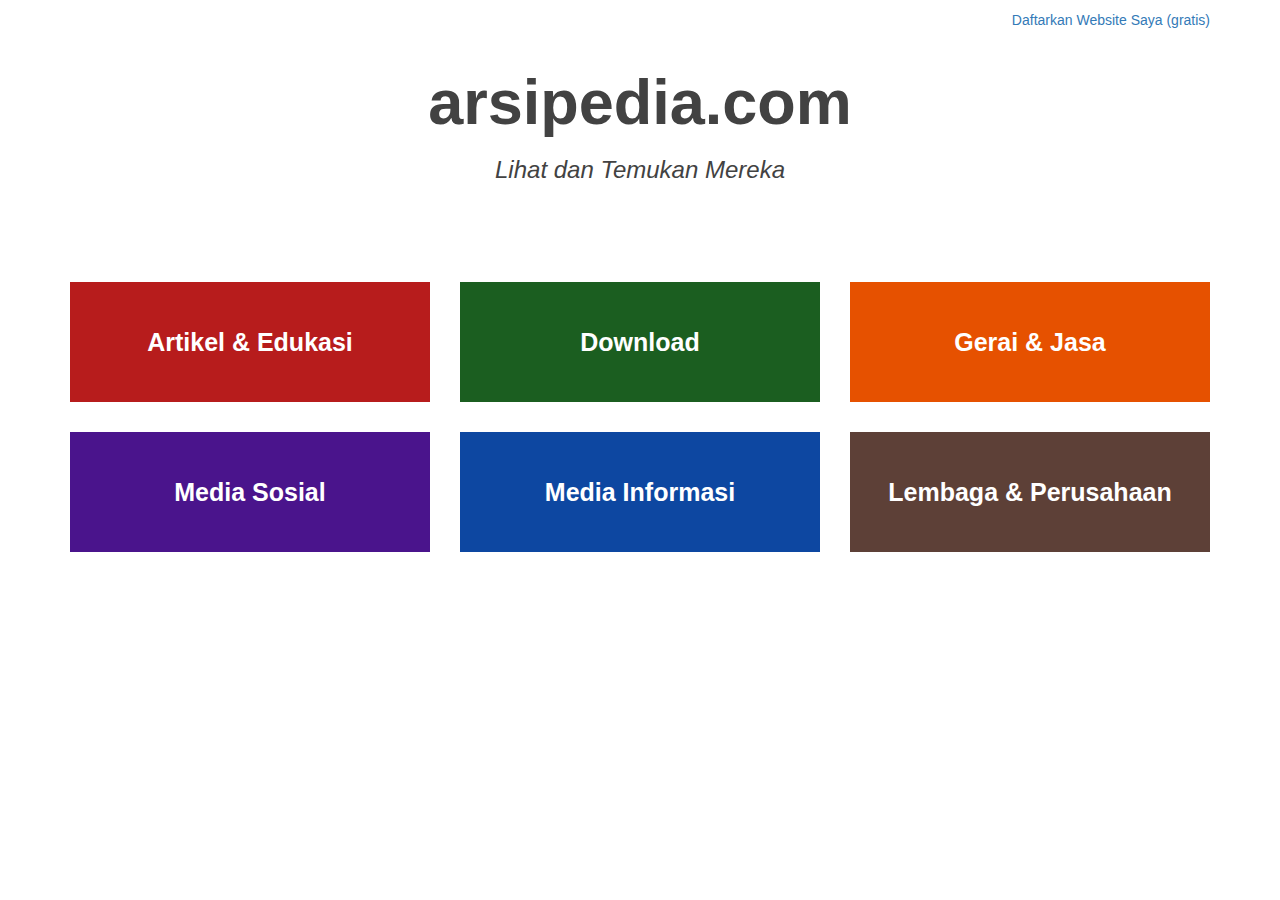
<file: index.html>
<!DOCTYPE html>
<html>
  <head>
    <meta charset="utf-8">
    <meta name="viewport" content="initial-scale=1, width=device-width">
    <title>arsipedia.com</title>
    <link rel="stylesheet" href="css/bootstrap.min.css">
    <link rel="stylesheet" href="css/materialize.color.css">
    <script>document.writeln("<lin"+"k rel='stylesheet' href='css/style.css?"+Math.random()+"'/"+">");</script>
  </head>
  <body>
    <div class="container">
      <div class="header"><a href="daftar.html">Daftarkan Website Saya (gratis)</a></div>
      <div class="jumbotron transparent">
        <h1 class="text-center"><strong>arsipedia.com</strong></h1>
        <h3 class="text-center"><em>Lihat dan Temukan Mereka</em></h3>
      </div>
      <div class="row">
        <div class="col-md-4 col-sm-12"><a href="page-1.html">
            <div class="box red darken-4">
              <h5 class="text text-center"><strong>Artikel &amp; Edukasi</strong></h5>
            </div></a></div>
        <div class="col-md-4 col-sm-12"><a href="page-2.html">
            <div class="box green darken-4">
              <h5 class="text text-center"><strong>Download</strong></h5>
            </div></a></div>
        <div class="col-md-4 col-sm-12"><a href="page-3.html">
            <div class="box orange darken-4">
              <h5 class="text text-center"><strong>Gerai &amp; Jasa</strong></h5>
            </div></a></div>
        <div class="col-md-4 col-sm-12"><a href="page-4.html">
            <div class="box purple darken-4">
              <h5 class="text text-center"><strong>Media Sosial</strong></h5>
            </div></a></div>
        <div class="col-md-4 col-sm-12"><a href="page-5.html">
            <div class="box blue darken-4">
              <h5 class="text text-center"><strong>Media Informasi</strong></h5>
            </div></a></div>
        <div class="col-md-4 col-sm-12"><a href="page-6.html">
            <div class="box brown darken-2">
              <h5 class="text text-center"><strong>Lembaga &amp; Perusahaan</strong></h5>
            </div></a></div>
      </div>
    </div>
  </body>
</html>
</file>
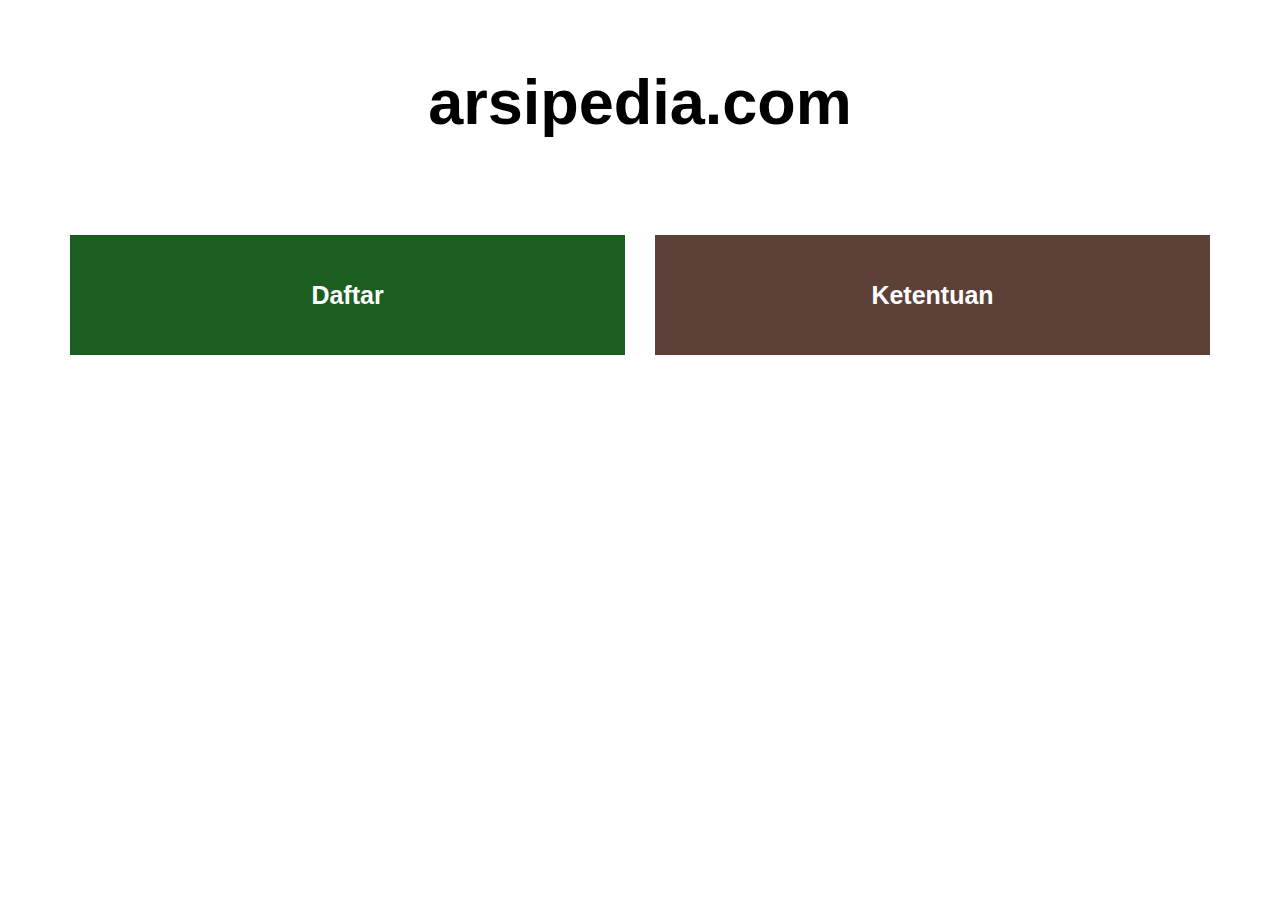
<file: daftar.html>
<!DOCTYPE html>
<html>
  <head>
    <meta charset="utf-8">
    <meta name="viewport" content="initial-scale=1, width=device-width">
    <title>arsipedia.com</title>
    <link rel="stylesheet" href="css/bootstrap.min.css">
    <link rel="stylesheet" href="css/materialize.color.css">
    <script>document.writeln("<lin"+"k rel='stylesheet' href='css/style.css?"+Math.random()+"'/"+">");</script>
  </head>
  <body>
    <div class="container">
      <div class="jumbotron transparent">
        <h1 class="text-center"><strong><a href="index.html" class="black-text">arsipedia.com</a></strong></h1>
      </div>
      <div class="row">
        <div class="col-md-6 col-sm-12"><a href="page-daftar.html">
            <div class="box green darken-4">
              <h5 class="text text-center"><strong>Daftar</strong></h5>
            </div></a></div>
        <div class="col-md-6 col-sm-12"><a href="page-ketentuan.html">
            <div class="box brown darken-2">
              <h5 class="text text-center"><strong>Ketentuan</strong></h5>
            </div></a></div>
      </div>
    </div>
  </body>
</html>
</file>
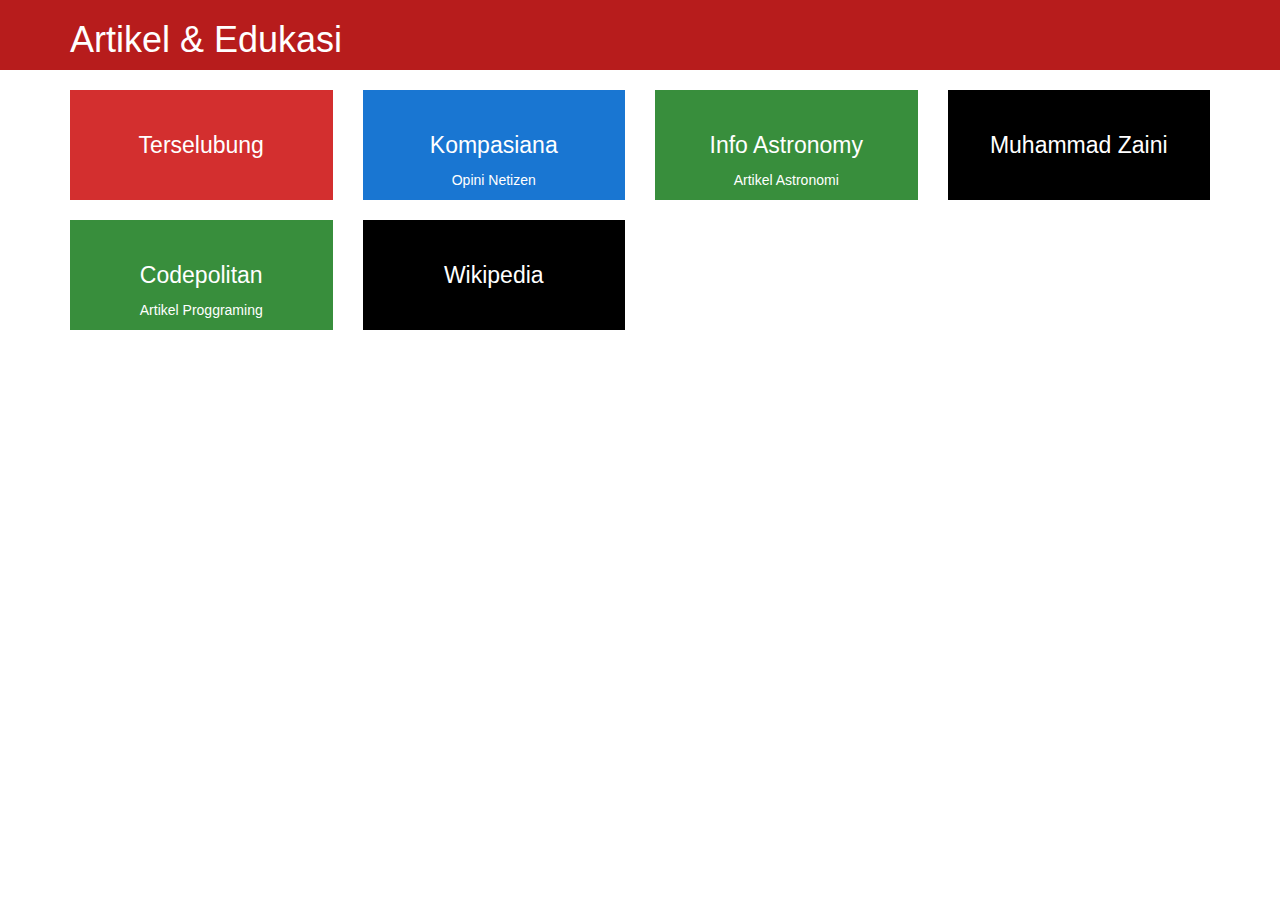
<file: page-1.html>
<!DOCTYPE html>
<html>
  <head>
    <meta charset="utf-8">
    <meta name="viewport" content="initial-scale=1, width=device-width">
    <title>Artikel &amp; Edukasi | arsipedia.com</title>
    <link rel="stylesheet" href="css/bootstrap.min.css">
    <link rel="stylesheet" href="css/materialize.color.css">
    <script src="js/jquery.min.js"></script>
    <script>document.writeln("<lin"+"k rel='stylesheet' href='css/style.css?"+Math.random()+"'/"+">");</script>
    <script>document.writeln("<scr"+"ipt src='js/page-1.js?"+Math.random()+"'></sc"+"ript>");</script>
    <script>document.writeln("<scr"+"ipt src='js/apps.js?"+Math.random()+"'></sc"+"ript>");</script>
  </head>
  <body>
    <div class="judul red darken-4 white-text">
      <div class="container">
        <h1 class="judul-artikel"><a href="index.html">Artikel &amp; Edukasi</a></h1>
      </div>
    </div>
    <div class="container konten-iklan">
      <div class="row list-iklan"></div>
    </div>
  </body>
</html>
</file>
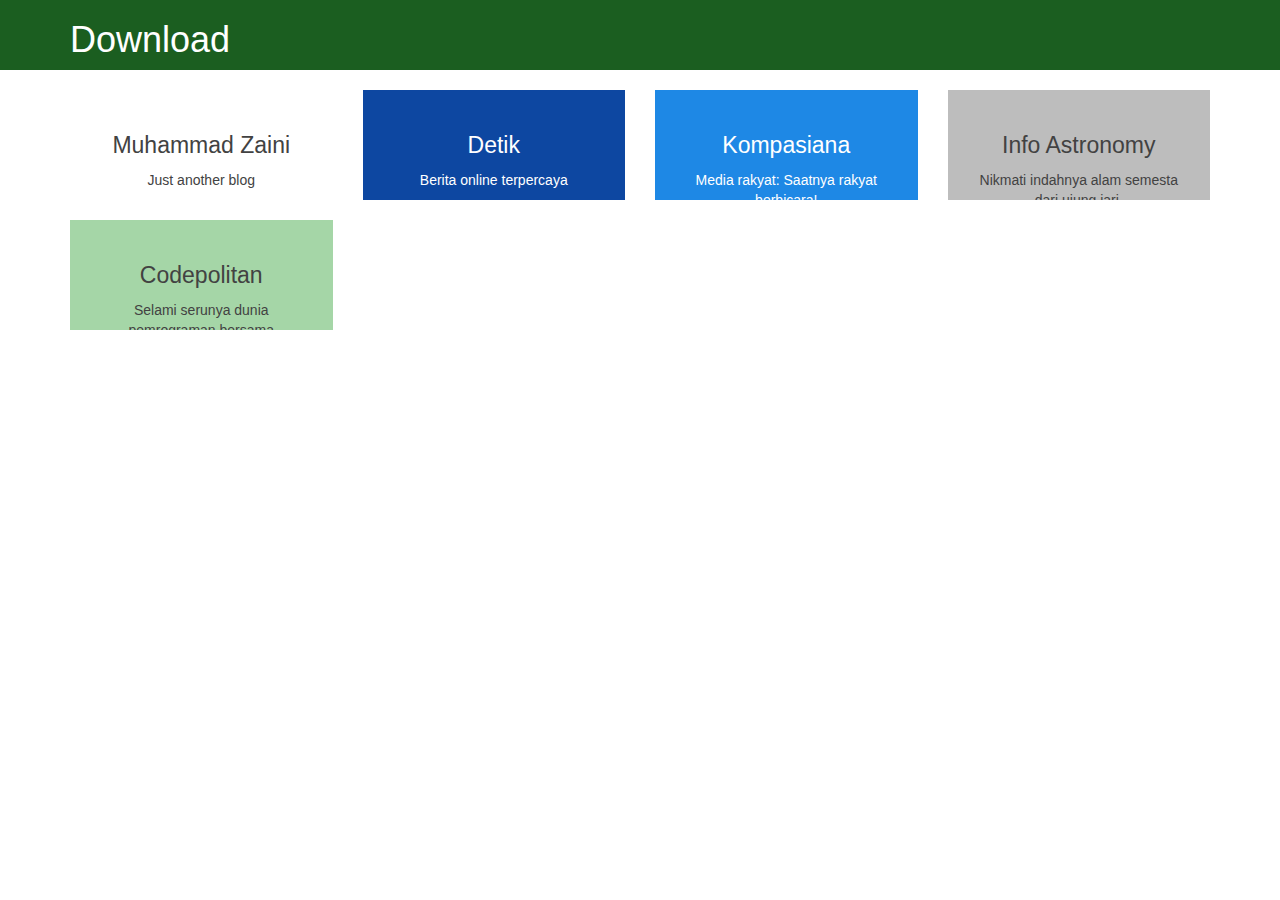
<file: page-2.html>
<!DOCTYPE html>
<html>
  <head>
    <meta charset="utf-8">
    <meta name="viewport" content="initial-scale=1, width=device-width">
    <title>Download | arsipedia.com</title>
    <link rel="stylesheet" href="css/bootstrap.min.css">
    <link rel="stylesheet" href="css/materialize.color.css">
    <script src="js/jquery.min.js"></script>
    <script>document.writeln("<lin"+"k rel='stylesheet' href='css/style.css?"+Math.random()+"'/"+">");</script>
    <script>document.writeln("<scr"+"ipt src='js/page-2.js?"+Math.random()+"'></sc"+"ript>");</script>
    <script>document.writeln("<scr"+"ipt src='js/apps.js?"+Math.random()+"'></sc"+"ript>");</script>
  </head>
  <body>
    <div class="judul green darken-4 white-text">
      <div class="container">
        <h1 class="judul-artikel"><a href="index.html">Download</a></h1>
      </div>
    </div>
    <div class="container konten-iklan">
      <div class="row list-iklan"></div>
    </div>
  </body>
</html>
</file>
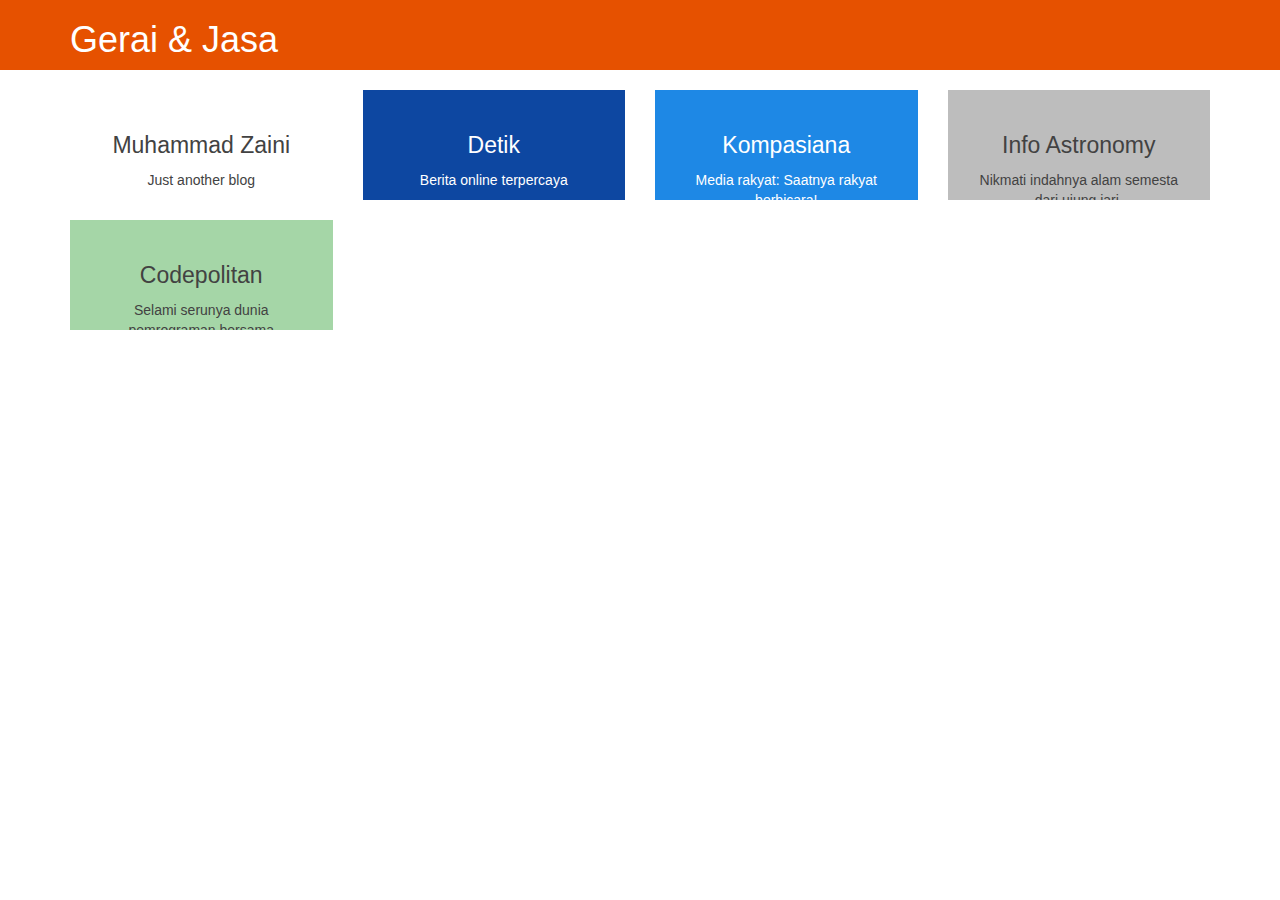
<file: page-3.html>
<!DOCTYPE html>
<html>
  <head>
    <meta charset="utf-8">
    <meta name="viewport" content="initial-scale=1, width=device-width">
    <title>Gerai &amp; Jasa | arsipedia.com</title>
    <link rel="stylesheet" href="css/bootstrap.min.css">
    <link rel="stylesheet" href="css/materialize.color.css">
    <script src="js/jquery.min.js"></script>
    <script>document.writeln("<lin"+"k rel='stylesheet' href='css/style.css?"+Math.random()+"'/"+">");</script>
    <script>document.writeln("<scr"+"ipt src='js/page-3.js?"+Math.random()+"'></sc"+"ript>");</script>
    <script>document.writeln("<scr"+"ipt src='js/apps.js?"+Math.random()+"'></sc"+"ript>");</script>
  </head>
  <body>
    <div class="judul orange darken-4 white-text">
      <div class="container">
        <h1 class="judul-artikel"><a href="index.html">Gerai &amp; Jasa</a></h1>
      </div>
    </div>
    <div class="container konten-iklan">
      <div class="row list-iklan"></div>
    </div>
  </body>
</html>
</file>
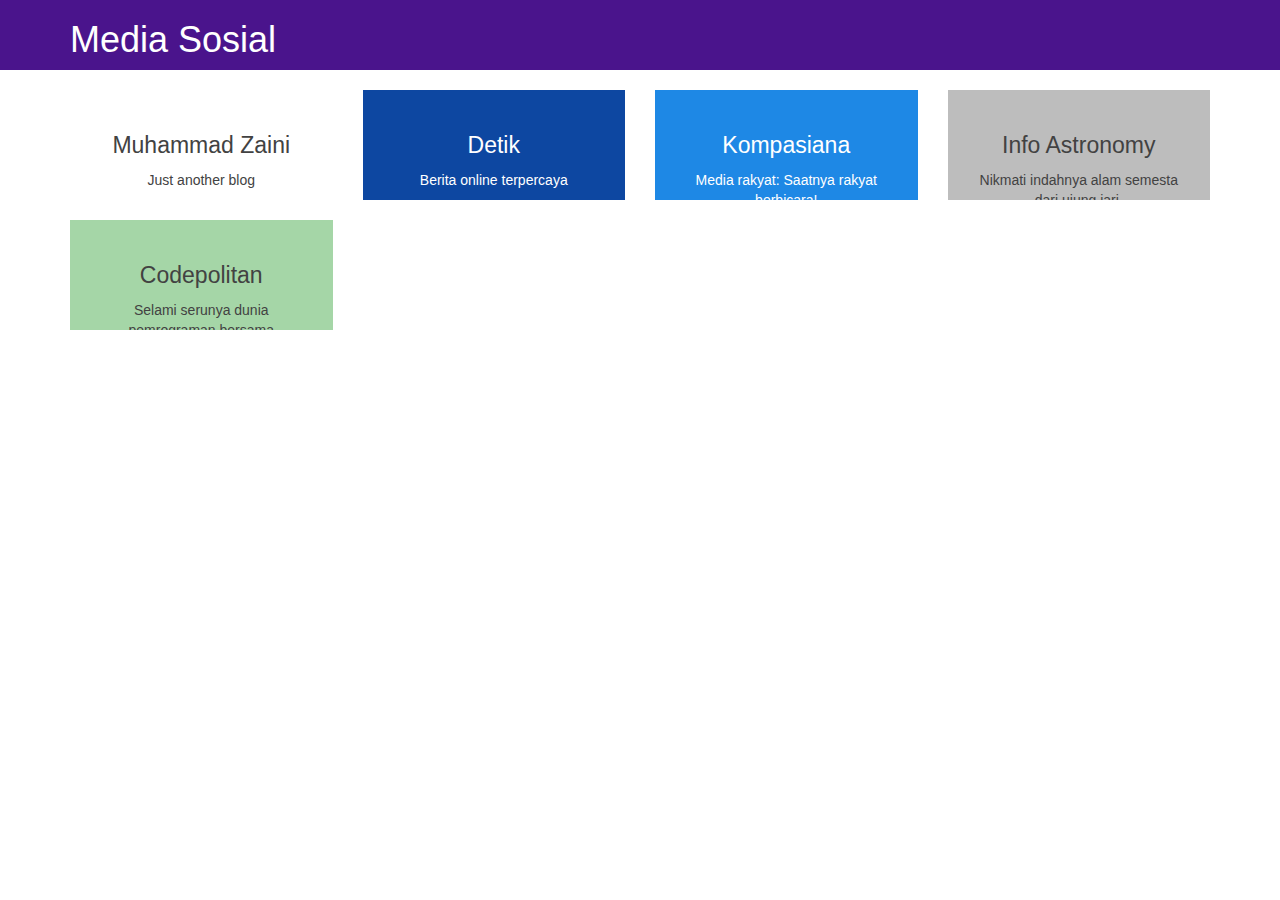
<file: page-4.html>
<!DOCTYPE html>
<html>
  <head>
    <meta charset="utf-8">
    <meta name="viewport" content="initial-scale=1, width=device-width">
    <title>Media Sosial | arsipedia.com</title>
    <link rel="stylesheet" href="css/bootstrap.min.css">
    <link rel="stylesheet" href="css/materialize.color.css">
    <script src="js/jquery.min.js"></script>
    <script>document.writeln("<lin"+"k rel='stylesheet' href='css/style.css?"+Math.random()+"'/"+">");</script>
    <script>document.writeln("<scr"+"ipt src='js/page-4.js?"+Math.random()+"'></sc"+"ript>");</script>
    <script>document.writeln("<scr"+"ipt src='js/apps.js?"+Math.random()+"'></sc"+"ript>");</script>
  </head>
  <body>
    <div class="judul purple darken-4 white-text">
      <div class="container">
        <h1 class="judul-artikel"><a href="index.html">Media Sosial</a></h1>
      </div>
    </div>
    <div class="container konten-iklan">
      <div class="row list-iklan"></div>
    </div>
  </body>
</html>
</file>
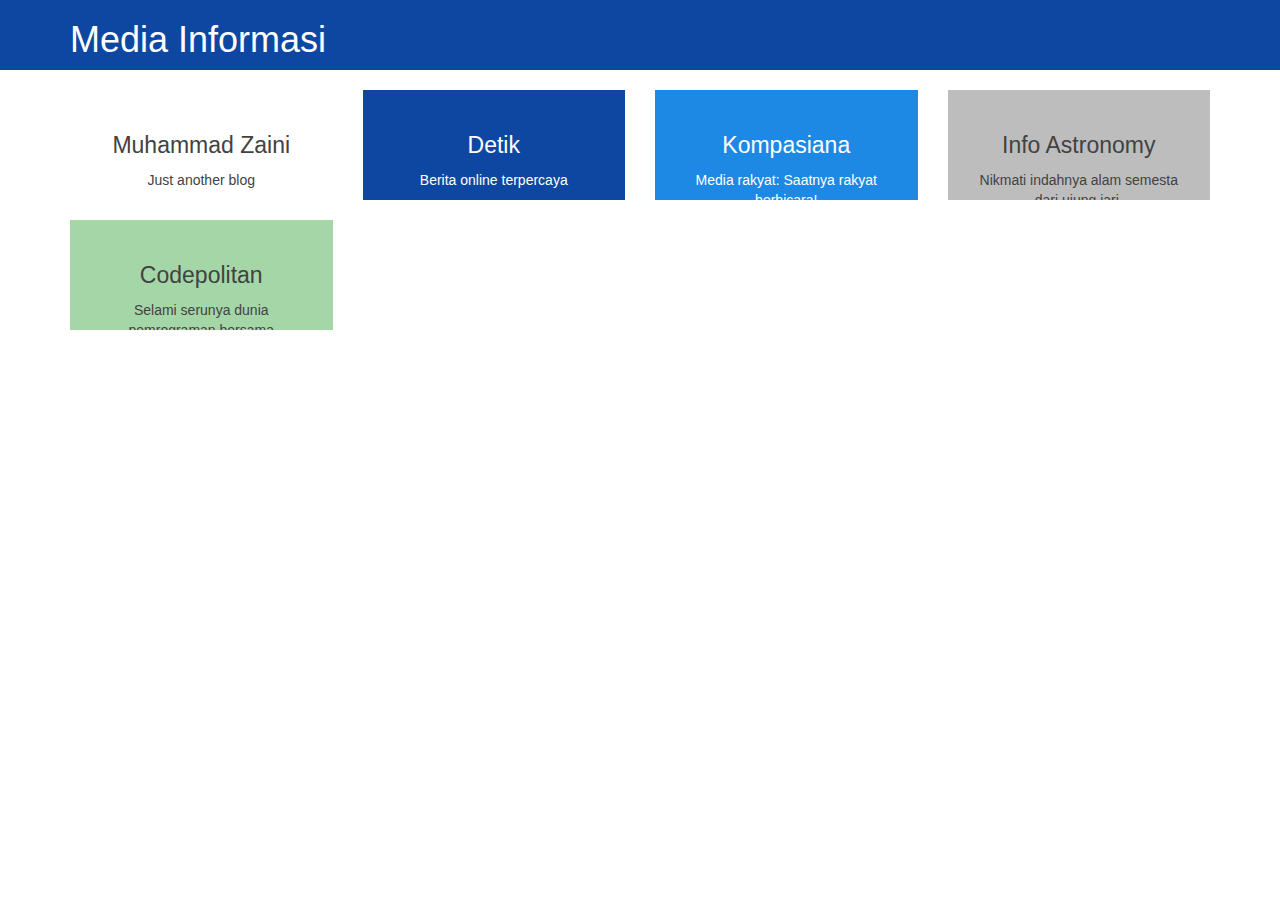
<file: page-5.html>
<!DOCTYPE html>
<html>
  <head>
    <meta charset="utf-8">
    <meta name="viewport" content="initial-scale=1, width=device-width">
    <title>Media Informasi | arsipedia.com</title>
    <link rel="stylesheet" href="css/bootstrap.min.css">
    <link rel="stylesheet" href="css/materialize.color.css">
    <script src="js/jquery.min.js"></script>
    <script>document.writeln("<lin"+"k rel='stylesheet' href='css/style.css?"+Math.random()+"'/"+">");</script>
    <script>document.writeln("<scr"+"ipt src='js/page-5.js?"+Math.random()+"'></sc"+"ript>");</script>
    <script>document.writeln("<scr"+"ipt src='js/apps.js?"+Math.random()+"'></sc"+"ript>");</script>
  </head>
  <body>
    <div class="judul blue darken-4 white-text">
      <div class="container">
        <h1 class="judul-artikel"><a href="index.html">Media Informasi</a></h1>
      </div>
    </div>
    <div class="container konten-iklan">
      <div class="row list-iklan"></div>
    </div>
  </body>
</html>
</file>
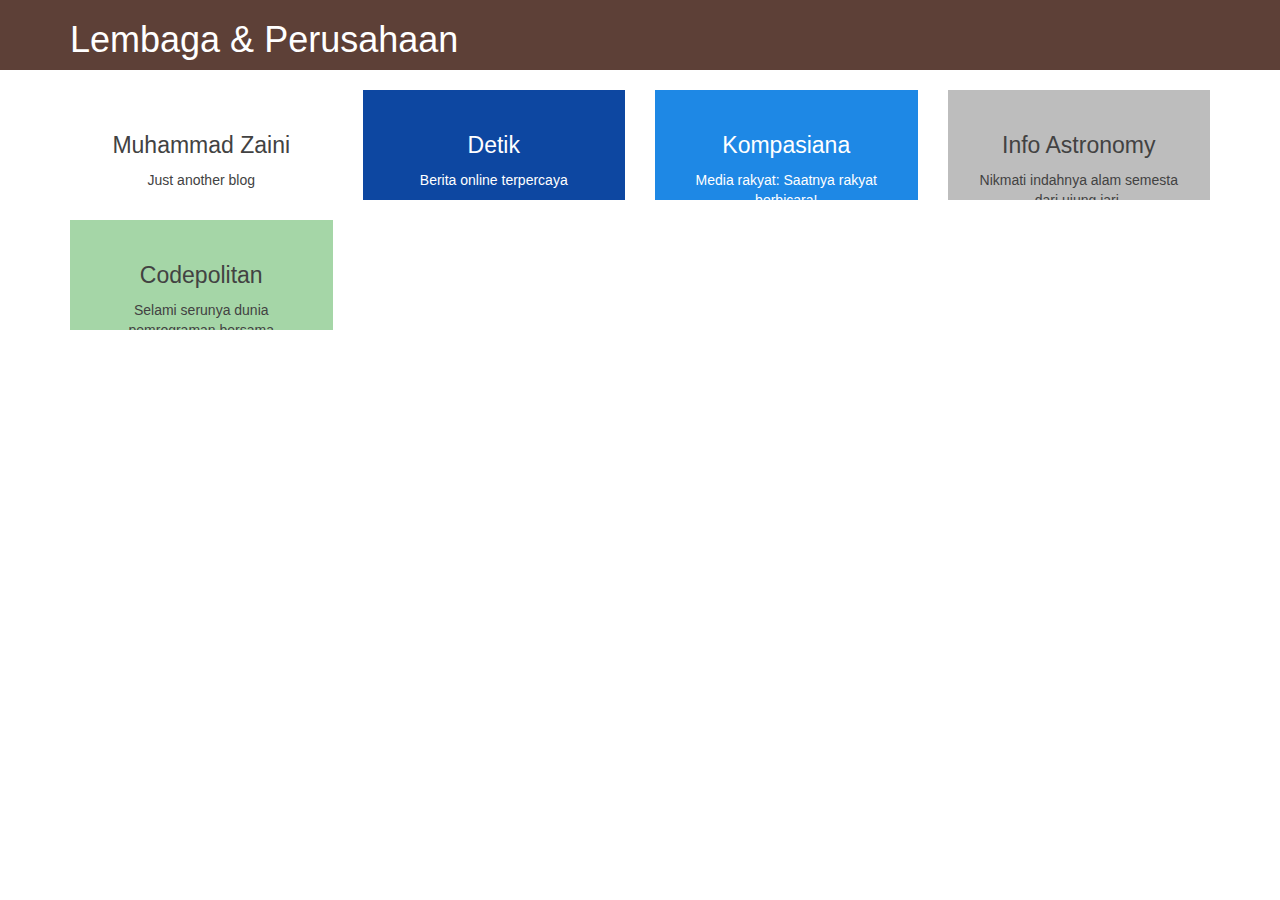
<file: page-6.html>
<!DOCTYPE html>
<html>
  <head>
    <meta charset="utf-8">
    <meta name="viewport" content="initial-scale=1, width=device-width">
    <title>Lembaga &amp; Perusahaan | arsipedia.com</title>
    <link rel="stylesheet" href="css/bootstrap.min.css">
    <link rel="stylesheet" href="css/materialize.color.css">
    <script src="js/jquery.min.js"></script>
    <script>document.writeln("<lin"+"k rel='stylesheet' href='css/style.css?"+Math.random()+"'/"+">");</script>
    <script>document.writeln("<scr"+"ipt src='js/page-6.js?"+Math.random()+"'></sc"+"ript>");</script>
    <script>document.writeln("<scr"+"ipt src='js/apps.js?"+Math.random()+"'></sc"+"ript>");</script>
  </head>
  <body>
    <div class="judul brown darken-2 white-text">
      <div class="container">
        <h1 class="judul-artikel"><a href="index.html">Lembaga &amp; Perusahaan</a></h1>
      </div>
    </div>
    <div class="container konten-iklan">
      <div class="row list-iklan"></div>
    </div>
  </body>
</html>
</file>
